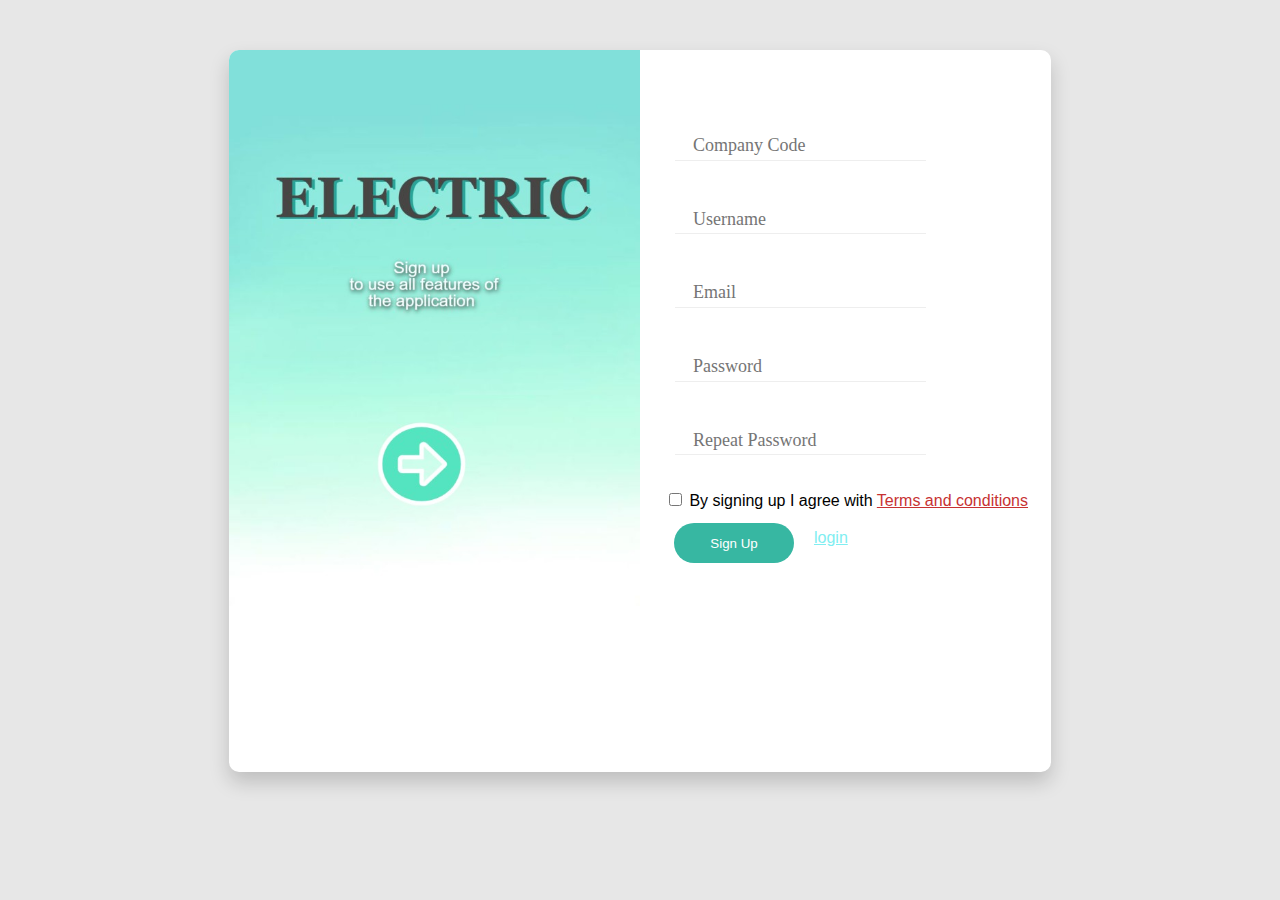
<file: index.html>
<!DOCTYPE html>
<html lang="en">
<head>
    <meta charset="UTF-8">
    <meta name="viewport" content="width=device-width, initial-scale=1.0">
    <title>Sign up Page</title>
    <link rel="stylesheet" href="style.css">   
  
</head>
<body>
            
    <div class="columns">
       
        <div class="column img-div">
            <img  src="images/bg1.jpg" >
        </div>

        <div class="column field-div">

        <div class="wrap-login100 ">


            <div class="wrap-input100 validate-input" data-validate="Username is required">
                
                <input type="text" class="text-line" placeholder="Company Code" />
                <span class="focus-input100"></span>
            </div>

            <div class="wrap-input100 validate-input" data-validate="Username is required">
                
                <input type="text" class="text-line" placeholder="Username"/>
                <span class="focus-input100"></span>
            </div>
            <div class="wrap-input100 validate-input" data-validate="Username is required">
               
                <input type="text" class="text-line" placeholder="Email" />
                <span class="focus-input100"></span>
            </div>
            
            <div class="wrap-input100 validate-input" data-validate = "Password is required">
              
                <input class="text-line" type="text" name="pass" placeholder="Password">
                <span class="focus-input100"></span>
            </div>
            <div class="wrap-input100 validate-input" data-validate = "Repeat Password is required">
                <input class="text-line" type="text" name="repeat-pass" placeholder="Repeat Password">
               
            </div>

          
                <div class="form-checkbox">
                    <input  type="checkbox">
                            By signing up I agree with <a href="#" class="txt2 hov1"> Terms and conditions</a>   
                  
               

               <table><tr><td><input type="submit" class="login-btn" value="Sign Up"></td> 
                <td> <a href="login.html" class="login-b">login</a> </td></tr></table>
            </div>     
             
    </form>
        </div>
     </div>
</div>
</body>
</html>
</file>
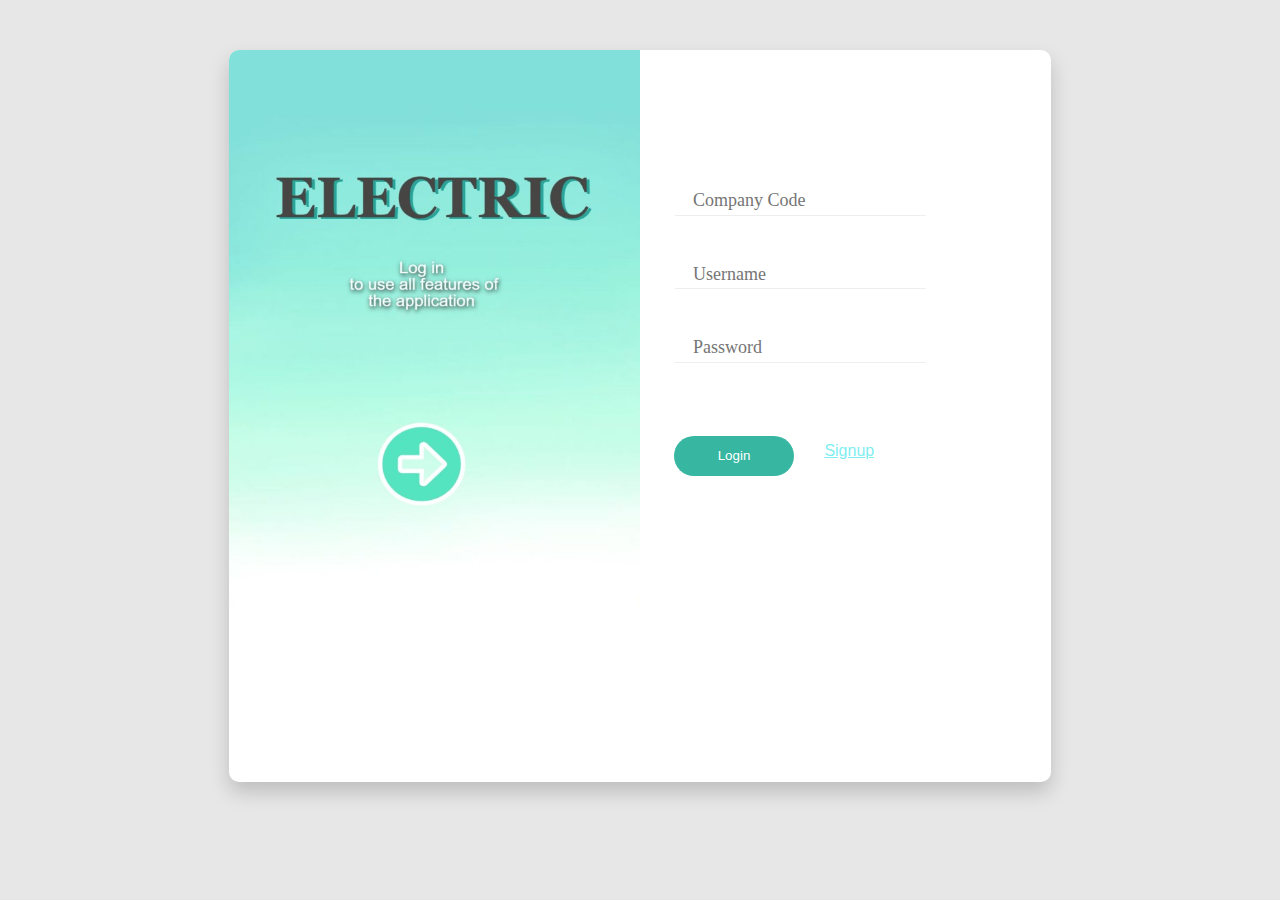
<file: login.html>
<!DOCTYPE html>
<html lang="en">
<head>
    <meta charset="UTF-8">
    <meta name="viewport" content="width=device-width, initial-scale=1.0">
    <title>Login Page</title>
    <link rel="stylesheet" href="style.css">   

 
  
</head>
<body>
            
    <div class="columns">
       
        <div class="column img-div">
            <img  src="images/bg2.jpg" >
           
            
           
        </div>
        <div class="column field-div">

        <div class="wrap-login101">


            <div class="wrap-input100 validate-input" data-validate="Username is required">
                
                <input type="text" class="text-line" placeholder="Company Code" />
                <span class="focus-input100"></span>
            </div>

            <div class="wrap-input100 validate-input" data-validate="Username is required">
                
                <input type="text" class="text-line" placeholder="Username"/>
                <span class="focus-input100"></span>
            </div>

            
            <div class="wrap-input100 validate-input" data-validate = "Password is required">
              
                <input class="text-line" type="text" name="pass" placeholder="Password">
                <span class="focus-input100"></span>
            </div>


            <div class="form-checkbox1">
        <table><tr><td><input type="submit" class="login-btn" value="Login"> </td> 
            <td> <a href="index.html" class="login-b">Signup</a> </td></tr></table>
        </div>      
    </form>
        </div>
     </div>
</div>
</body>
</html>
</file>
<file: style.css>
body {
    background-color: #e7e7e7;
    font-family: 'Roboto', sans-serif;
}
.columns {
    display: flex;
    flex-flow: row wrap;
    justify-content: center;
    margin: 50px auto;
    height: fit-content;
    width: 65%;
    background-color: white;
    border-radius: 10px;
    overflow: hidden;
    box-shadow: 0px 10px 20px rgba(0, 0, 0, 0.18);
    padding: 0em 0;
 
}
.column {
    flex: 1;
    padding-bottom: 10px;
  
}

.cloumn:first-child {
    margin-left: 0;
}

.heading {
    text-align: center;
    font-size: 30px;
    font-weight: bold;
}

.img-div{
  transition: 1s;
}
.img-div img {
    width: 100%;
    
  
}
.text-block {
  position: center;

  top: 25px;

  background-color: black;
  color: rgb(139, 187, 8);

}


.wrap-input100 {
    width: 60%;
    position: relative;
    margin-bottom: 35px;
    margin-top: 45px;
    padding-left: 35px;
    
  }
  .form-checkbox{
    padding-left: 25px;

  }
  .form-checkbox1{
    padding-left: 25px;
    padding-top: 25px;

  }
  .label-input100 {
    font-family: Poppins-SemiBold;
    font-size: 12px;
    color: #999999;
    line-height: 1.2;
    padding-left: 18px;
  }
  
  .text-line {
    background-color: transparent;
    outline: none;
    outline-style: none;
    border-top: none;
    border-left: none;
    border-right: none;
    border-bottom: solid #eeeeee 1px;
    padding: 3px 10px;
    font-family: Poppins-SemiBold;
    font-size: 18px;
    color: #b6b3b3;
    line-height: 1.2;
    padding-left: 18px;
}

  .focus-input100 {
    position: absolute;
    display: block;
    width: 100%;
    height: 100%;
    top: 0;
    left: 0;
    pointer-events: none;
  }
  
  .focus-input100::before {
    content: "";
    display: block;
    position: absolute;
    bottom: -2px;
    left: 0;
    width: 0;
    height: 2px;
  
    -webkit-transition: all 0.4s;
    -o-transition: all 0.4s;
    -moz-transition: all 0.4s;
    transition: all 0.4s;
  
    background: #d5007d;
    background: -webkit-linear-gradient(45deg, #d5007d, #e53935);
    background: -o-linear-gradient(45deg, #d5007d, #e53935);
    background: -moz-linear-gradient(45deg, #d5007d, #e53935);
    background: linear-gradient(45deg, #d5007d, #e53935);
  }
  
  
  .input100:focus + .focus-input100::before {
    width: 100%;
  }
  
  .has-val.input100 + .focus-input100::before {
    width: 100%;
  }
  /*//////////////////////////////////////////////////////////////////
[ login ]*/


  
  .wrap-login100 {
    
    min-height: 70vh;
    background: #fff;
    border-radius: 2px;
    position: relative;
    margin-top: 20%;
  }
  .wrap-login101 {
    
    min-height: 70vh;
    background: #fff;
    border-radius: 2px;
    position: relative;
    margin-top: 20%;
    padding-top: 10px;
  }
  /*------------------------------------------------------------------
  [ Login100 more ]*/
  .login100-more {
    background-repeat: no-repeat;
    background-position: center;
    background-size: cover;
    width: calc(100% - 520px);
    position: relative;
    z-index: 1;
    background-color: #37b7a2;
  }
  
  .login100-more::before {
    content: "";
    display: block;
    position: absolute;
    z-index: -1;
    width: 100%;
    height: 100%;
    top: 0;
    left: 0;
    background: #e8519e;
    background: -webkit-linear-gradient(bottom, #e8519e, #c77ff2);
    background: -o-linear-gradient(bottom, #e8519e, #c77ff2);
    background: -moz-linear-gradient(bottom, #e8519e, #c77ff2);
    background: linear-gradient(bottom, #e8519e, #c77ff2);
    opacity: 0.8;
  }
  
  /*==================================================================
  [ Form ]*/
  
  .login100-form {
    width: 80%;
    display: -webkit-box;
    display: -webkit-flex;
    display: -moz-box;
    display: -ms-flexbox;
    display: flex;
    flex-wrap: wrap;
    justify-content: space-between;
  }
  
  .login100-form-title {
    display: block;
    width: 100%;
    font-family: Poppins-Bold;
    font-size: 39px;
    color: #333333;
    line-height: 1.2;
    text-align: left;
  }
  .table{
    padding-left: 25px;
  }
  .login-btn {
    height: 40px;
    width: 120px;
    margin: 10px auto 0px auto;
    display: block;
    background-color: #37b7a2;
    color: white;
    border: 2px solid transparent;
    border-radius: 50px;
    cursor: pointer;
    transition: all 0.3s ease;
    margin-left: 5%;
  


}
.login-b {
    margin-bottom: 18%;
    height: 40px;
    width: 120px;
    margin: 10px auto 0px auto;
 
    color: rgb(128, 238, 241);
    margin-left: 65%;
    

}

.login-btn:hover {
    background-color: transparent;
    border-color: #B74C37;
    color: #B74C37;
}
/*//////////////////////////////////////////////////////////////////
[ Utility ]*/

.txt2 {
 
  color: #c73232;
  
}



.hov1:hover {
  color: #7e86f0;
}
  

/*//////////////////////////////////////////////////////////////////
[ Responsive ]*/

@media (max-width: 700px) {
  .wrap-login100 {
    padding-left: 20px;
    padding-right: 20px;
    margin-left: 20px;
    margin-right: 20px;
  }
  .columns {
    display: block;

  }
  .img-div{
    height: 300px;
  }
}
@media (max-width: 600px) {
  .img-div{
    height: 250px;
  }
}
@media (max-width: 500px) {
  .img-div{
    height: 200px;
  }
}
</file>
